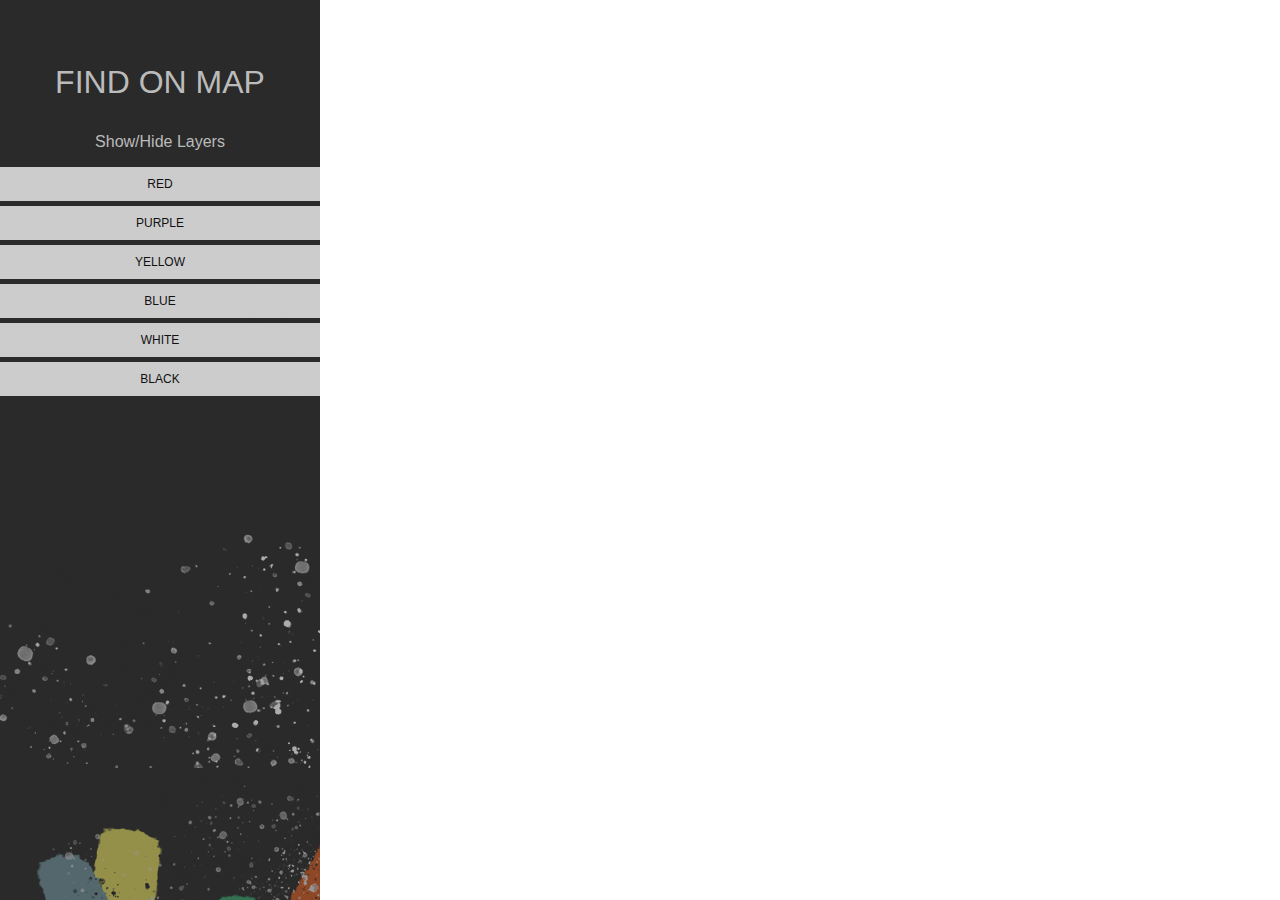
<file: mapindex.html>
<html>
<head>
	<title>Map View</title>
	<link href='https://api.tiles.mapbox.com/mapbox-gl-js/v1.5.0/mapbox-gl.css' rel='stylesheet' />
	<link rel="stylesheet" href="map.css">
</head>
<body>
	<div id="leftsidebar">
		<div class="title" align="middle" >
			<h3>FIND ON MAP</h3>
		</div>

		<div id='layers-control' align="middle">
			<h3>Show/Hide Layers</h3>
			<a href="#" class="active button-default" id="redPoint">RED</a>

			<a href="#" class="active button-default" id="purplePoint">PURPLE</a>

			<a href="#" class="active button-default" id="yellowPoint">YELLOW</a>

			<a href="#" class="active button-default" id="bluePoint">BLUE</a>

			<a href="#" class="active button-default" id="whitePoint">WHITE</a>
			<a href="#" class="active button-default" id="blackPoint">BLACK</a>



		</div>
		</div>
		<!-- <div id='legend'></div> -->
	</div>

	<div id="map"></div>


</body>



<script src='https://api.tiles.mapbox.com/mapbox-gl-js/v1.5.0/mapbox-gl.js'></script>
<script src="map.js"></script>
</html>
</file>
<file: map.css>
body {
  margin: 0;
  padding: 0;
}



#map {
  position: relative;
  top: 0;
  bottom: 0;
  left: 0;
  right: 0;
  width: 75%;
  height: 100%;
  float: right;
/*width: 50vw;
height: 100vh;*/
/*padding-left: 200px;*/
}

#LeftSideBar {
  background-color: #2a2a2a;
  background-image: url(./sidebar.png);
  position: fixed;
  width: 25%;
  height: 100vh;
  float: left;
  /*min-height: 370px;*/
  text-align: left;
}

h3{
 font-family: 'Lato', sans-serif;
 font-weight: 400;
 font-size: 2rem;
 color: #bbbbbb;
}

.title{
  margin-top: 4rem;

}

#map-sidebar {
  position: absolute;
  right: 0;
  height: 100vh;
  background:rgba(0, 57, 77, 0.85);
  padding: 15px;
  z-index: 1;
  font-size: 10px;
  max-width: 130px;
}


#layers-control h3 { 
  line-height: initial;
  font-size: unset;
  font-family: 'Lato', sans-serif;
}

#layers-control a {
  font-size: 12px;
  font-weight: 500;
  font-family: 'Lato', sans-serif;
  color: #111111;
  display: block;
  margin: 0 0 5px 0;
  padding: 0;
  padding: 10px;
  text-decoration: none;
  text-align: center;
  background-color: #cccccc;
}

#layers-control a.active {
  background-color: #cccccc;
}

#layers-control a:hover {
  background-color: #f00;
}
#layers-control a.active:hover {
  background: #454545;
}


.popup-image{
  position: relative;
  width: 220;
  height: relative;
}
</file>
